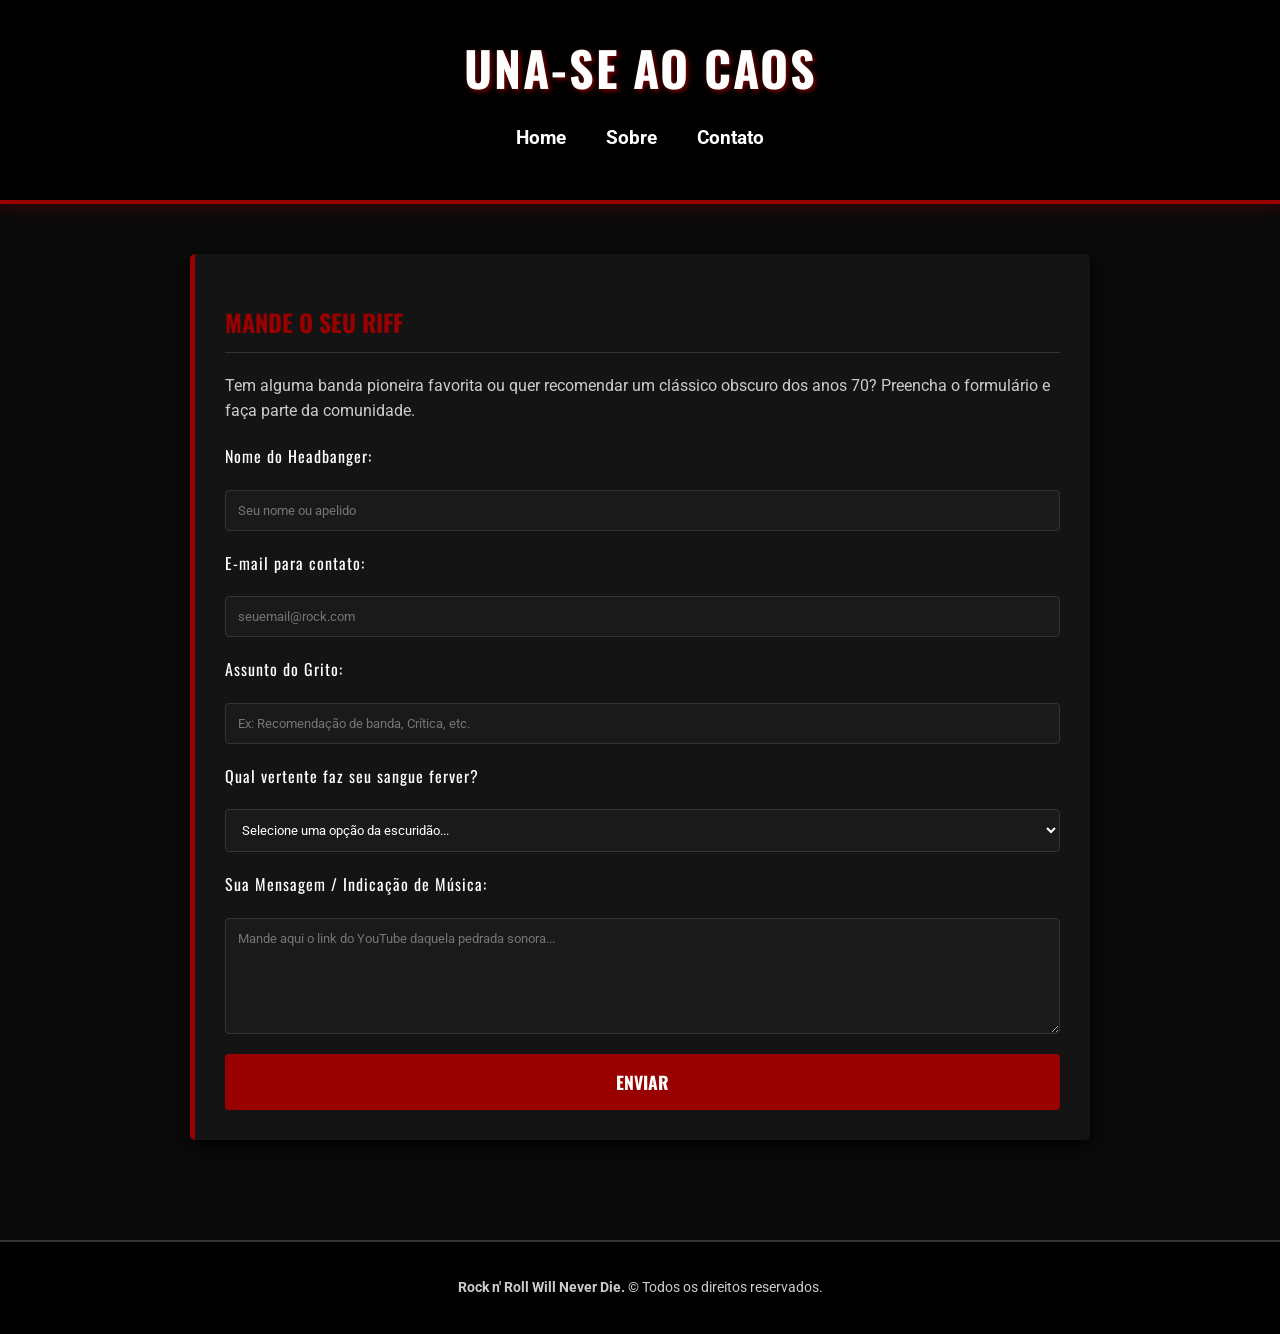
<file: contato.html>
<!doctype html>
<html lang="pt-BR">
  <head>
    <meta charset="UTF-8" />
    <meta name="viewport" content="width=device-width, initial-scale=1.0" />
    <title>Contato - Comunidade Headbanger</title>
    <link rel="stylesheet" href="style.css" />
  </head>
  <body>
    <header>
      <h1>Una-se ao Caos</h1>
      <nav>
        <ul>
          <li><a href="index.html">Home</a></li>
          <li><a href="sobre.html">Sobre</a></li>
          <li><a href="contato.html">Contato</a></li>
        </ul>
      </nav>
    </header>

    <main>
      <section>
        <h2>Mande o seu Riff</h2>
        <p>
          Tem alguma banda pioneira favorita ou quer recomendar um clássico obscuro dos anos 70?
          Preencha o formulário e faça parte da comunidade.
        </p>

        <form action="#" method="GET">
          <label for="nome">Nome do Headbanger:</label>
          <input type="text" id="nome" name="nome" required placeholder="Seu nome ou apelido" />

          <label for="email">E-mail para contato:</label>
          <input type="email" id="email" name="email" required placeholder="seuemail@rock.com" />

          <label for="assunto">Assunto do Grito:</label>
          <input
            type="text"
            id="assunto"
            name="assunto"
            required
            placeholder="Ex: Recomendação de banda, Crítica, etc."
          />

          <label for="categoria">Qual vertente faz seu sangue ferver?</label>
          <select id="categoria" name="categoria" required>
            <option value="">Selecione uma opção da escuridão...</option>
            <option value="classic">Classic Heavy Metal (Sabbath, Priest)</option>
            <option value="thrash">Thrash Metal (Metallica, Slayer)</option>
            <option value="doom">Doom Metal (Candlemass, Pentagram)</option>
            <option value="nwbhm">NWOBHM (Iron Maiden, Saxon)</option>
            <option value="outros">Outras vertentes extremas</option>
          </select>

          <label for="comentario">Sua Mensagem / Indicação de Música:</label>
          <textarea
            id="comentario"
            name="comentario"
            rows="6"
            required
            placeholder="Mande aqui o link do YouTube daquela pedrada sonora..."
          ></textarea>

          <button type="submit">Enviar</button>
        </form>
      </section>
    </main>

    <footer>
      <p><strong>Rock n' Roll Will Never Die.</strong> &copy; Todos os direitos reservados.</p>
    </footer>
  </body>
</html>
</file>
<file: style.css>
@import url('https://fonts.googleapis.com/css2?family=Oswald:wght@400;700&family=Roboto:wght@300;400;700&display=swap');

body {
  font-family: 'Roboto', sans-serif;
  background-color: #0a0a0a;
  color: #cccccc;
  margin: 0;
  padding: 0;
  line-height: 1.6;
}

h1,
h2,
h3 {
  font-family: 'Oswald', sans-serif;
  text-transform: uppercase;
  color: #ffffff;
}

header {
  background-color: #000000;
  padding: 30px 20px;
  text-align: center;
  border-bottom: 4px solid #990000;
  box-shadow: 0 4px 15px rgba(153, 0, 0, 0.3);
}

header h1 {
  margin: 0 0 15px 0;
  font-size: 3em;
  letter-spacing: 2px;
  text-shadow: 2px 2px 5px rgba(255, 0, 0, 0.5);
}

nav ul {
  list-style: none;
  padding: 0;
  display: flex;
  justify-content: center;
  gap: 40px;
}

nav a {
  color: #ffffff;
  text-decoration: none;
  font-weight: bold;
  font-size: 1.2em;
  transition: color 0.3s ease;
}

nav a:hover {
  color: #990000;
  text-decoration: underline;
}

main {
  padding: 20px;
  max-width: 900px;
  margin: 30px auto;
}

section {
  background-color: #141414;
  padding: 30px;
  margin-bottom: 30px;
  border-radius: 5px;
  border-left: 5px solid #990000;
  box-shadow: 0 5px 15px rgba(0, 0, 0, 0.8);
}

section h2 {
  border-bottom: 1px solid #333;
  padding-bottom: 10px;
  color: #990000;
}

.img-destaque {
  width: 100%;
  max-height: 400px;
  object-fit: cover;
  border-radius: 4px;
  margin: 15px 0;
  border: 2px solid #333;
  box-shadow: 0 4px 10px rgba(0, 0, 0, 0.9);
}

.img-grid {
  display: flex;
  gap: 15px;
  margin-top: 15px;
}

.img-grid img {
  width: 48%;
  border-radius: 4px;
  border: 1px solid #444;
}

a.link-musica {
  color: #ff3333;
  font-weight: bold;
  text-decoration: none;
}

a.link-musica:hover {
  color: #ffffff;
  background-color: #990000;
  padding: 2px 5px;
  border-radius: 3px;
}

footer {
  text-align: center;
  padding: 20px;
  background-color: #000000;
  border-top: 2px solid #333;
  margin-top: 50px;
  font-size: 0.9em;
}

form {
  display: flex;
  flex-direction: column;
  gap: 20px;
  margin-top: 20px;
}

label {
  font-family: 'Oswald', sans-serif;
  letter-spacing: 1px;
  color: #fff;
}

input,
select,
textarea {
  padding: 12px;
  border-radius: 4px;
  border: 1px solid #333;
  background-color: #1a1a1a;
  color: #fff;
  font-family: 'Roboto', sans-serif;
}

input:focus,
select:focus,
textarea:focus {
  outline: none;
  border-color: #990000;
  box-shadow: 0 0 8px rgba(153, 0, 0, 0.6);
}

button {
  padding: 15px;
  background-color: #990000;
  color: white;
  border: none;
  font-weight: bold;
  font-size: 1.1em;
  cursor: pointer;
  border-radius: 4px;
  text-transform: uppercase;
  font-family: 'Oswald', sans-serif;
  transition: background-color 0.3s;
}

button:hover {
  background-color: #cc0000;
}
</file>
